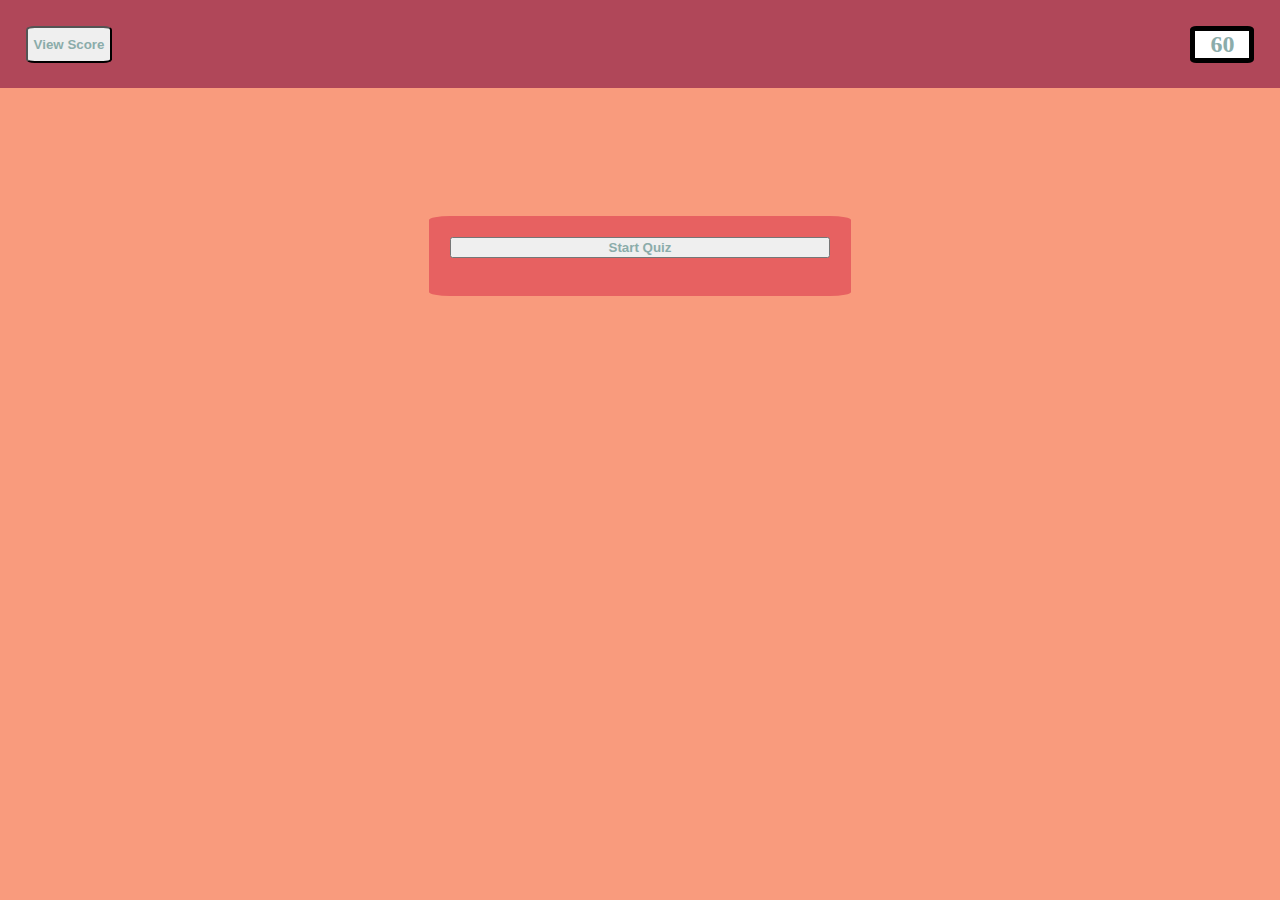
<file: index.html>
<!DOCTYPE html>
<html lang="en">
<head>
    <meta charset="UTF-8">
    <meta name="viewport" content="width=device-width, initial-scale=1.0">
    <title>Quiz Page</title>
</head>
<link rel="stylesheet" href="./styles.css">
<body>
    <section id="quiz-head">
        <button id="highscore" class="btn" onclick="window.location.href='./highscorepage.html'">View Score</button>
        <section id="timer">60</section>
    </section>
    <section id="quiz-page">
        <button id="quiz-start" class="btn">Start Quiz</button>
        <h3 id="questions"></h3>
        <section id="answers">
        </section>
    </section>
</body>
<script src="./main.js"></script>
</html>
</file>
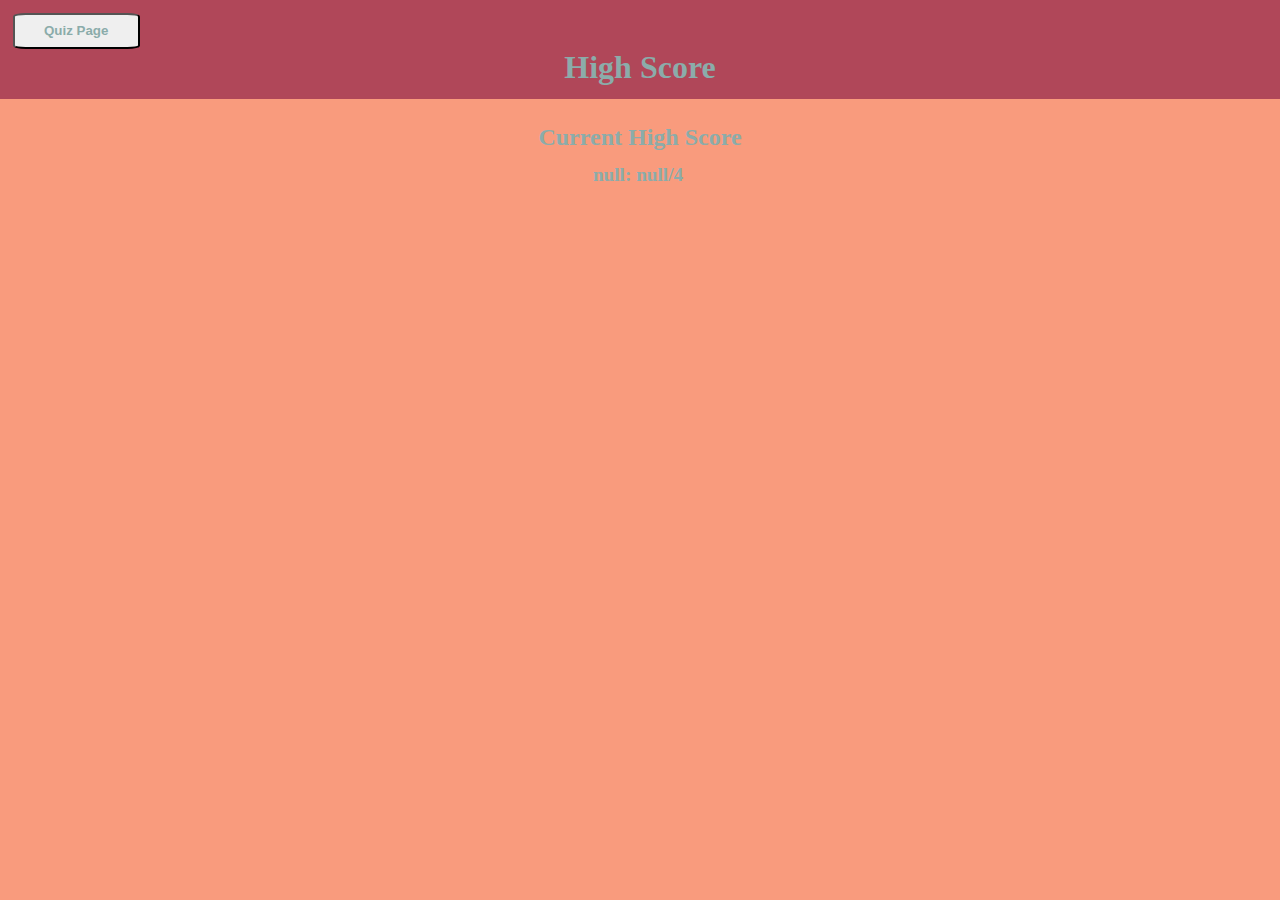
<file: highscorepage.html>
<!DOCTYPE html>
<html lang="en">
<head>
    <meta charset="UTF-8">
    <meta name="viewport" content="width=device-width, initial-scale=1.0">
    <title>HigheScore Page</title>
</head>
<link rel="stylesheet" href="./styles.css">
<body>
    <section id="score-heading">
        <button class="btn" id="back-btn" onclick="window.location.href='./index.html'">Quiz Page</button>
    </section>
    <h1 id="score-title">High Score</h1>
    <h2 id="current-title">Current High Score</h2>
    <section id="current-highscore">
        <p id="username">User:</p>
        <p id="userscore"></p>
    </section>
    
</body>
<script src="./main.js"></script>
</html>
</file>
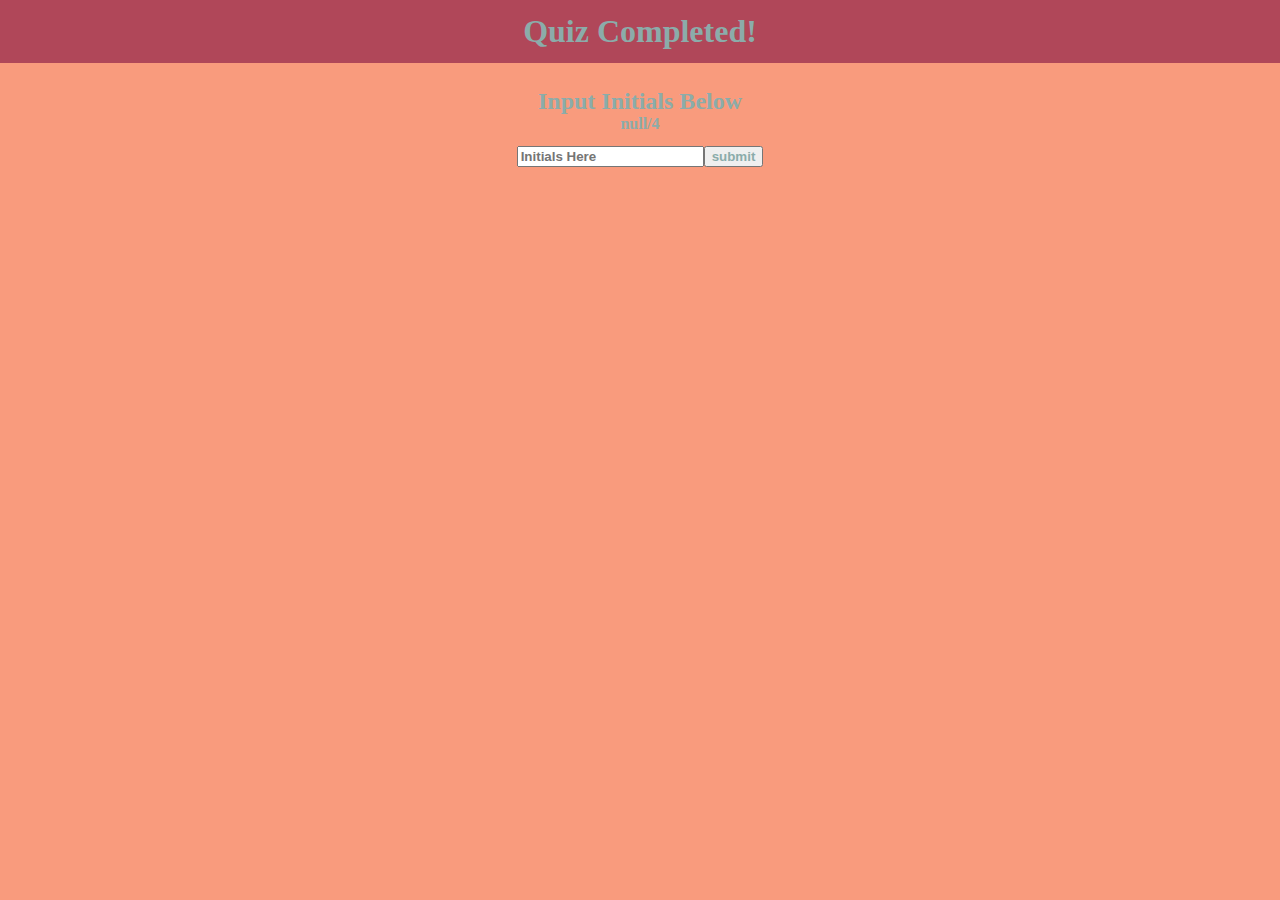
<file: inputname.html>
<!DOCTYPE html>
<html lang="en">
<head>
    <meta charset="UTF-8">
    <meta name="viewport" content="width=device-width, initial-scale=1.0">
    <title>Quiz complete-Page</title>
</head>
<link rel="stylesheet" href="./styles.css">
<body>
    <h1 id="completed">Quiz Completed!</h1>
    <h2 id="initials-instructions">Input Initials Below</h2>
    <section id="yourscore">
        <p id="score">Your Score:</p>
    </section>
    
    <section id="input-box">
        <input type="text" name="initialtext" id="initialtext" placeholder="Initials Here">
        <input type="submit" value="submit" id="submit-btn">
    </section>

    
</body>
<script src="./main.js"></script>
</html>
</file>
<file: styles.css>
:root {
    --light:#F99B7D;
    --med: #E76161;
    --dark: #B04759;
    --textcolor: #8BACAA;     
}

* {
    margin: 0;
    color: var(--textcolor);
    font-weight: bolder;
}

body {
    background-color: var(--light);
    display: flex;
    flex-wrap: wrap;
    flex-direction: column;
    
}

#quiz-head {
    padding: 2%;
    background-color: var(--dark);
    display: flex;
    flex-direction: row;
    justify-content: space-between;
}

#highscore {
    border-radius: 10%;
}

.btn:hover {
    background-color: var(--light);
    color: var(--dark);
    cursor: pointer;
}

#timer {
    background-color: white;
    border-radius: 10%;
    border: 5px black solid;
    padding-right: 15px;
    padding-left: 15px;
    font-size: x-large;
}

#quiz-page {
    border-radius: 5%;
    margin-left: auto;
    margin-right: auto;
    background-color: var(--med);
    margin-top: 10%;
    display: flex;
    flex-direction: column;
    justify-content: center;
    width: 33%;
}

#quiz-start {
    margin: 5%;
}

#answers {
    margin-top: 2%;
    margin-bottom: 2%;
    margin-left: auto;
    margin-right: auto;
    justify-content: center;
}

#questions {
    display: flex;
    justify-content: center;
}

/* high score css styles starts below */
#score-heading {
    padding-top: 1%;
    padding-left: 1%;
    background-color: var(--dark);
    display: flex;
    flex-direction: row;
    justify-content: left;
}

#back-btn {
    border-radius: 10%;
    width: 10%
}

#score-title {
    padding-bottom: 1%;
    display: flex;
    justify-content: center;
    background-color: var(--dark);
}

#current-title {
    padding-top: 2%;
    display: flex;
    justify-content: center;
}

#current-highscore {
    font-size: larger;
    margin-top: 1%;
    display: flex;
    flex-direction: row;
    justify-content: center;
}

#username {
    margin-right: 2px;
}

#userscore {
    margin-left: 2px;
}

/*inputname css starts below*/
#yourscore {
    display: flex;
    flex-direction: column;
    justify-content: center;
    margin-right: auto;
    margin-left: auto;
}

#completed {
    background-color: var(--dark);
    display: flex;
    justify-content: center;
    padding-top: 1%;
    padding-bottom: 1%;
}

#initials-instructions {
    margin-top: 2%;
    display: flex;
    justify-content: center;
}

#input-box{
    margin-top: 1%;
    display: flex;
    justify-content: center;
}
</file>
